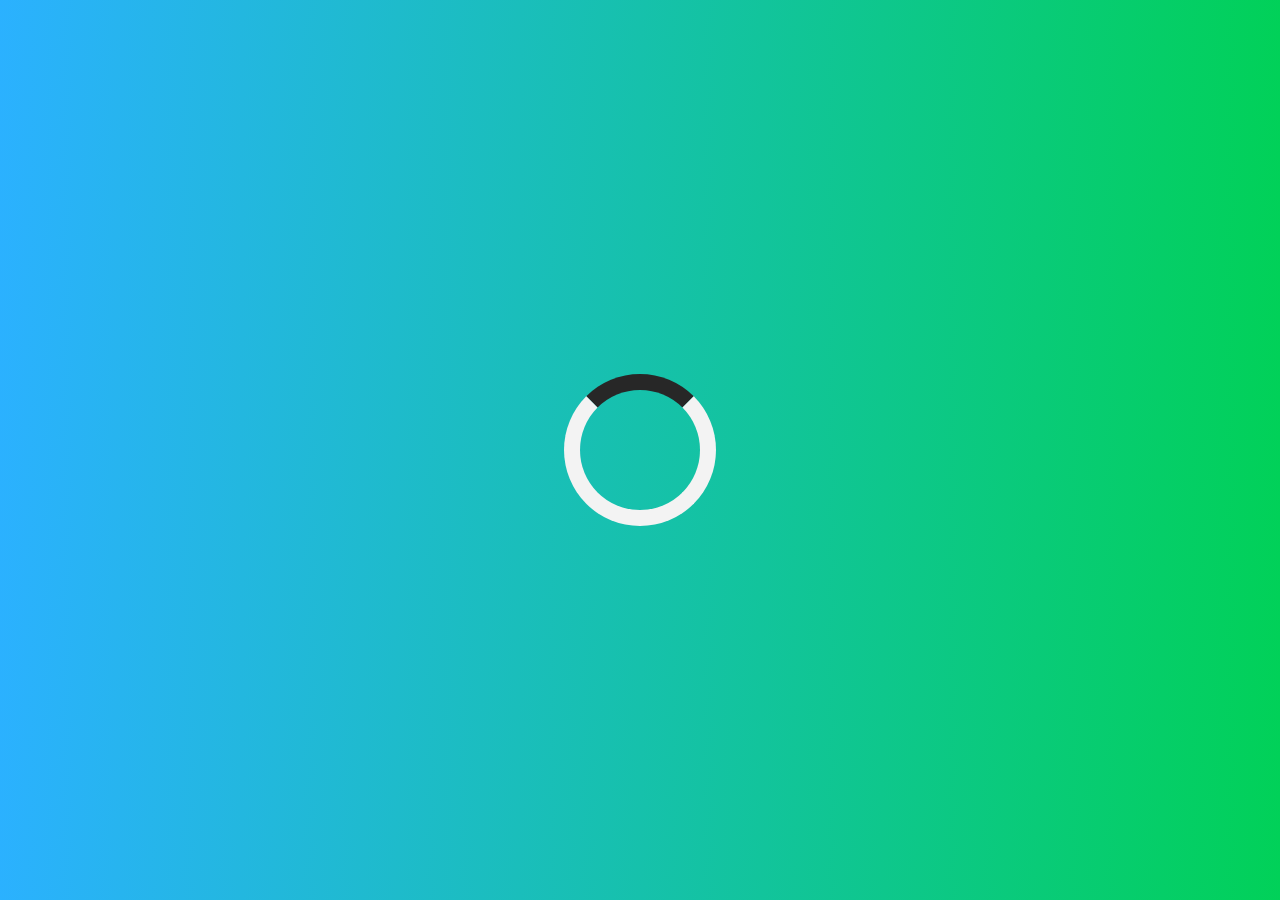
<file: index.html>
<!DOCTYPE html>
<html lang="en">
<head>
  <meta name="theme-color" content="#000000">
    <meta charset="UTF-8">
    <meta http-equiv="X-UA-Compatible" content="IE=edge">
    <meta name="viewport" content="width=device-width, initial-scale=1.0">
    <title>Best responsive calculator by BlaizingInfernoDragon123</title>
    <link rel="stylesheet" href="./css/style.css" />
    <link rel="stylesheet" href="https://cdnjs.cloudflare.com/ajax/libs/font-awesome/4.7.0/css/font-awesome.min.css" integrity="sha512-SfTiTlX6kk+qitfevl/7LibUOeJWlt9rbyDn92a1DqWOw9vWG2MFoays0sgObmWazO5BQPiFucnnEAjpAB+/Sw==" crossorigin="anonymous" referrerpolicy="no-referrer" />
   <link rel="icon" href="https://avatars.githubusercontent.com/u/96913755?v=4" type="image/x-icon"/>
 <script src="https://www.google.com/recaptcha/api.js" async defer></script> 
</head>
<body onload="bodyload()">
    <div id="loader"></div>

    <div style="display:none;" id="myDiv" class="animate-bottom">
    <div id="message">
    </div>

    <div class="calculator" id="calculator">
        <div class="display-field" id="field">
            <div class="top-field">
                <p id="top">
                    0
                </p>
            </div>
            <div class="main-field">
                <p id="main">
                    
                </p>
            </div>
        </div>
        <div class="no-body">
            <div class="operate-btns">
                <button type="submit" class="operators-btn" value="+" onclick="insert('+')" data-operate>+</button>
                <button type="submit" class="operators-btn" value="-" onclick="insert('-')" data-operate>-</button>
                <button type="submit" class="operators-btn" value="÷" onclick="insert('/')" data-operate>÷</button>
                <button type="submit" class="operators-btn" value="×" onclick="insert('*')" data-operate>×</button>
            </div>
            <div class="btns">
                <button type="submit" class="no-btns" value="1" onclick = "insert(1)" data-btns>1</button>
                <button type="submit" class="no-btns" value="2" onclick = "insert(2)" data-btns>2</button>
                <button type="submit" class="no-btns" value="3" onclick = "insert(3)" data-btns>3</button>
                <button type="submit" class="no-btns" value="4" onclick = "insert(4)" data-btns>4</button>
                <button type="submit" class="no-btns" value="5" onclick = "insert(5)" data-btns>5</button>
                <button type="submit" class="no-btns" value="6" onclick = "insert(6)" data-btns>6</button>
                <button type="submit" class="no-btns" value="7" onclick = "insert(7)" data-btns>7</button>
                <button type="submit" class="no-btns" value="8" onclick = "insert(8)" data-btns>8</button>
                <button type="submit" class="no-btns" value="9" onclick = "insert(9)" data-btns>9</button>
                <button type="submit" class="no-btns" onclick="insert('.')" value="." data-btns>.</button>
                <button type="submit" class="no-btns" value="0" onclick = "insert(0)"data-btns>0</button>
                <button type="submit" class="no-btns" onclick="backspace()" data-clear>⌫</button>
            </div>
            <div class="evaluate-btns">
                <button type="submit" class="evaluate" onclick="main.innerHTML = '';console.log('The input field has been cleared')" data-clear>AC</button>
                <button type="submit" class="evaluate" onclick="equal()" data-evaluate>=</button>
            </div>

        </div>
    </div>
    <footer>
        <h3>Copyright &copy; 2023<a href="https://github.com/blaizinginfernodragon123"><i class="fa fa-github"></i> BlaizingInfernoDragon123</a></h3>
    </footer>
    </div>
    <script src="./js/script.js"></script>
</body>
</html>
</file>
<file: css/style.css>
a::selection{
    color: #fff;
    background-color: rgb(20, 173, 97);
}
html{
    scroll-behavior: smooth;
}
body{
    font-family: Verdana, Arial;
    text-align: center;
    margin: 0;
    margin-left: 24rem;
    margin-top: 2.5rem;
    transition: 250ms ease-in-out;
    background: linear-gradient(1000deg,rgb(1, 209, 88),50%,rgb(43, 177, 255))
}
.calculator{
    padding: 0px 40px;
    width: 460px;
    border-radius: 8px;
    overflow: hidden;
    height: 540px;
    background-color: #fff;
    box-shadow: 0 12px 16px 0 rgba(0,0,0,0.24),0 17px 50px 0 rgba(0,0,0,0.19);
}
.display-field{
    border: 1px solid #dedede;
    border-radius: 8px;
    overflow: hidden;
    width: 550px;
    height: 130px;
    margin-left: -2.8rem;
    background-color: rgb(29, 28, 28);
    color: #fff;
    margin-top: -.9rem;
    padding: 10px 10px;
}
.btns,.evaluate-btns,.operate-btns{
    margin: .5rem;
}
.no-btns{
    padding: 17.5px 60px;
    background-color: transparent;
    border: 1px solid #000;
    margin: .1rem;
    border-radius: 8px;
    color: #000;
    font-size: 20px;
    cursor: pointer;
    transition: 250ms ease-in-out;
}
.operators-btn{
    padding: 14px 40px;
    width: 100px;
    background-color: transparent;
    border: 1px solid rgb(29, 28, 28);
    font-size: 25px;
    border-radius: 8px;
    color: rgb(29, 28, 28);
    cursor: pointer;
    transition: 250ms ease-in-out;
}
.evaluate{
    padding: 10px 50px;
    font-size: 20px;
    border: 1px solid rgb(29, 28, 28);
    border-radius: 8px;
    background-color: transparent;
    color: rgb(29, 28, 28);
    cursor: pointer;
    transition: 250ms ease-in-out;
}
.no-btns:hover{
    background-color: rgb(29, 28, 28);
    color: #fff;
    transition: 250ms ease-in-out;
}
.evaluate:hover{
    background-color: rgb(29, 28, 28);
    color: #fff;
    transition: 250ms ease-in-out;
}
.operators-btn:hover{
    background-color: rgb(29, 28, 28);
    color: #fff;
    transition: 250ms ease-in-out;
}
.operators-btn:active,.evaluate:active,.no-btns:active{
    border-radius: 8px;
    border: 1px solid rgb(29, 28, 28);
}
.top-field{
    font-size: 15px;
    float: right;
    margin-right: 2rem;
}
.main-field{
    font-size: 27px;
    text-align: right;
    margin-top: 4rem;
    margin-right: 1.8rem;
}
#message{
    color: red;
    position: relative;
    right: 260px;
    margin-bottom: .2rem;
}
footer{
    margin-top: 1rem;
    margin-right: 25rem;
    color: #fff;
    border: 1px solid #000;
    padding: 10px 35px;
    margin-bottom: 1rem;
    border-radius: 6px;
    width: 470px;
    background-color: #000;
    box-shadow: 0 12px 16px 0 rgba(0,0,0,0.24),0 17px 50px 0 rgba(0,0,0,0.19);

}
footer a{
    text-decoration: none;
    color: rgb(8, 218, 218);
}
footer a:hover{
    color: rgb(0, 153, 255);
}
#loader {
    position: absolute;
    left: 50%;
    top: 50%;
    z-index: 1;
    width: 120px;
    height: 120px;
    margin: -76px 0 0 -76px;
    border: 16px solid #f3f3f3;
    border-radius: 60%;
    border-top: 16px solid #272727;
    -webkit-animation: spin 4s linear infinite;
    animation: spin 0.7s linear infinite;
  }
  
  @-webkit-keyframes spin {
    0% { -webkit-transform: rotate(0deg); }
    100% { -webkit-transform: rotate(360deg); }
  }
  
  @keyframes spin {
    0% { transform: rotate(0deg); }
    100% { transform: rotate(360deg); }
  }
  
  /* Add animation to "page content" */
  .animate-bottom {
    position: relative;
    -webkit-animation-name: animatebottom;
    -webkit-animation-duration: 1.5s;
    animation-name: animatebottom;
    animation-duration: 1.5s
  }
  
  @-webkit-keyframes animatebottom {
    from { bottom:-100px; opacity:0 } 
    to { bottom:0px; opacity:1 }
  }
  
  @keyframes animatebottom { 
    from{ bottom:-100px; opacity:0 } 
    to{ bottom:0; opacity:1 }
  }
  
  #myDiv {
    display: none;
    text-align: none;
  }
@media screen and (max-width: 500px){
    body{
    
    margin-left: .1rem; 
    }
    .calculator{
        width: 290px;
        height: 500px;
    }
    .display-field{
        width: 380px;
    }
    .operators-btn{
        font-size: 19px;
        padding: 10px 24px;
        margin: .1rem;
        width: auto;
        font-size: 18px;
    }
    .no-btns{
        font-size: 18px;
        padding: 13px 35px;
    }
    .evaluate{
        font-size: 19px;
    }
    #message{
        position: relative;
        right: 80px;
        left: 10px;
    }
    footer{
        width: 320px;
        padding: 2px 20px;
    }
}
</file>
